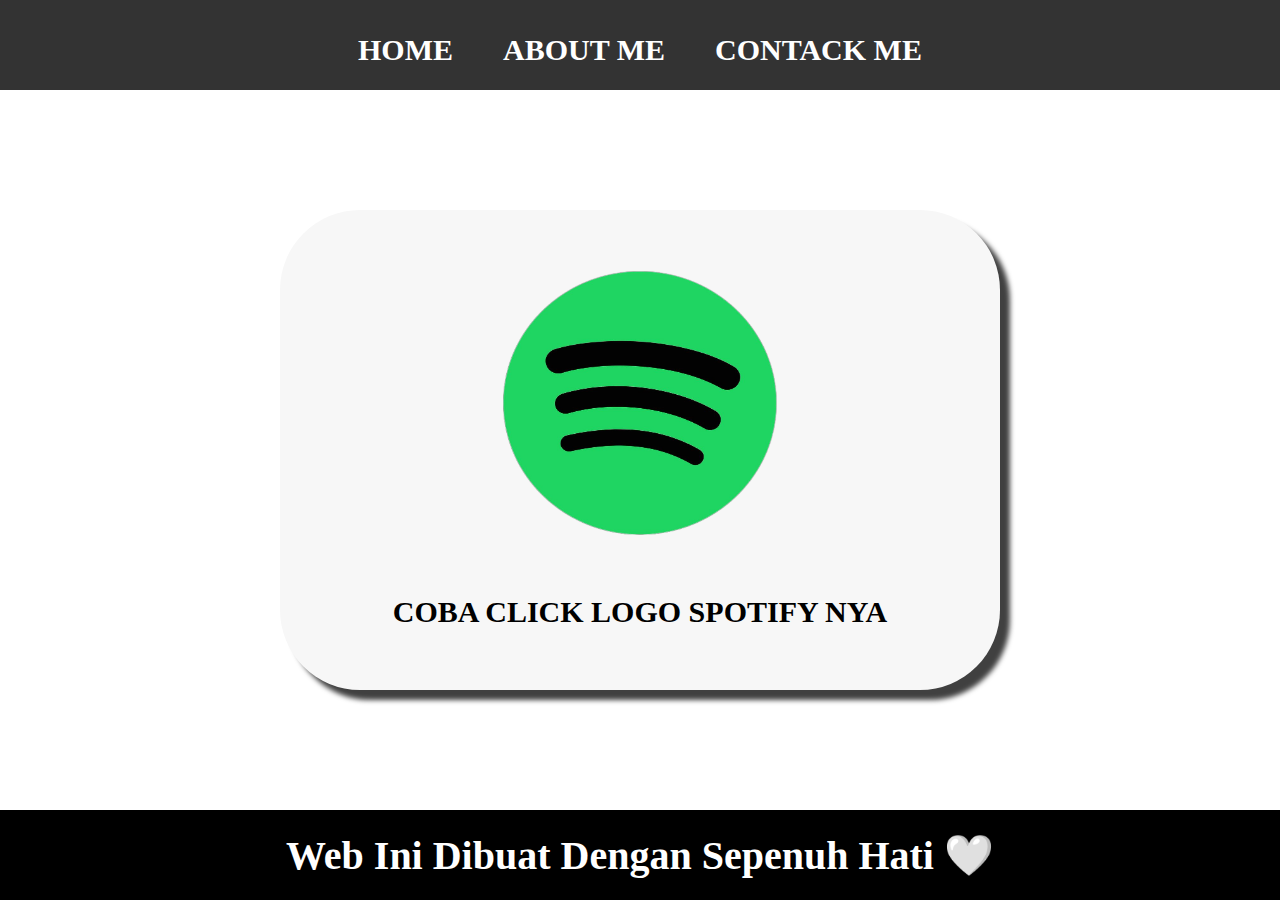
<file: index.html>
<html>
<head>
    <title>WEB RAJA</title>
    <link rel="stylesheet" href="style.css" />
</head>

<body>
    <div class="container">
        <!--NAVIGATION BAR  -->
        <div class="container-navbar">
            <ul class="ul-navbar">
                <li class="li-navbar">
                    <a href="#" class="a-navbar">HOME</a>
                </li>
                <li class="li-navbar">
                    <a href="about.htML" class="a-navbar">ABOUT ME</a>
                </li>
                <li class="li-navbar">
                    <a href="contack.html" class="a-navbar">CONTACK ME</a>
                </li>
            </ul>
        </div>
        <!-- NAVIGATION BAR SELESAI -->

        <!-- CONTENT 1 -->
        <div class="container-content">
            <a href="https://open.spotify.com/track/2UgCs0i0rNHUH2jKE5NZHE?si=6c92d84c8a5840d0" class="a-content">
                <img src="2025070812512442.png" class="img-content" />
                <p>COBA CLICK LOGO SPOTIFY NYA</p>
            </a>

        </div>
        <!-- CONTENT END -->

        <!-- FOOTER -->
        <div class="container-footer">
            <h1 class="h1-footer">Web Ini Dibuat Dengan Sepenuh Hati 🤍</h1>
        </div>
        <!-- FOOTER END -->
    </div>
</body>

</html>
</file>
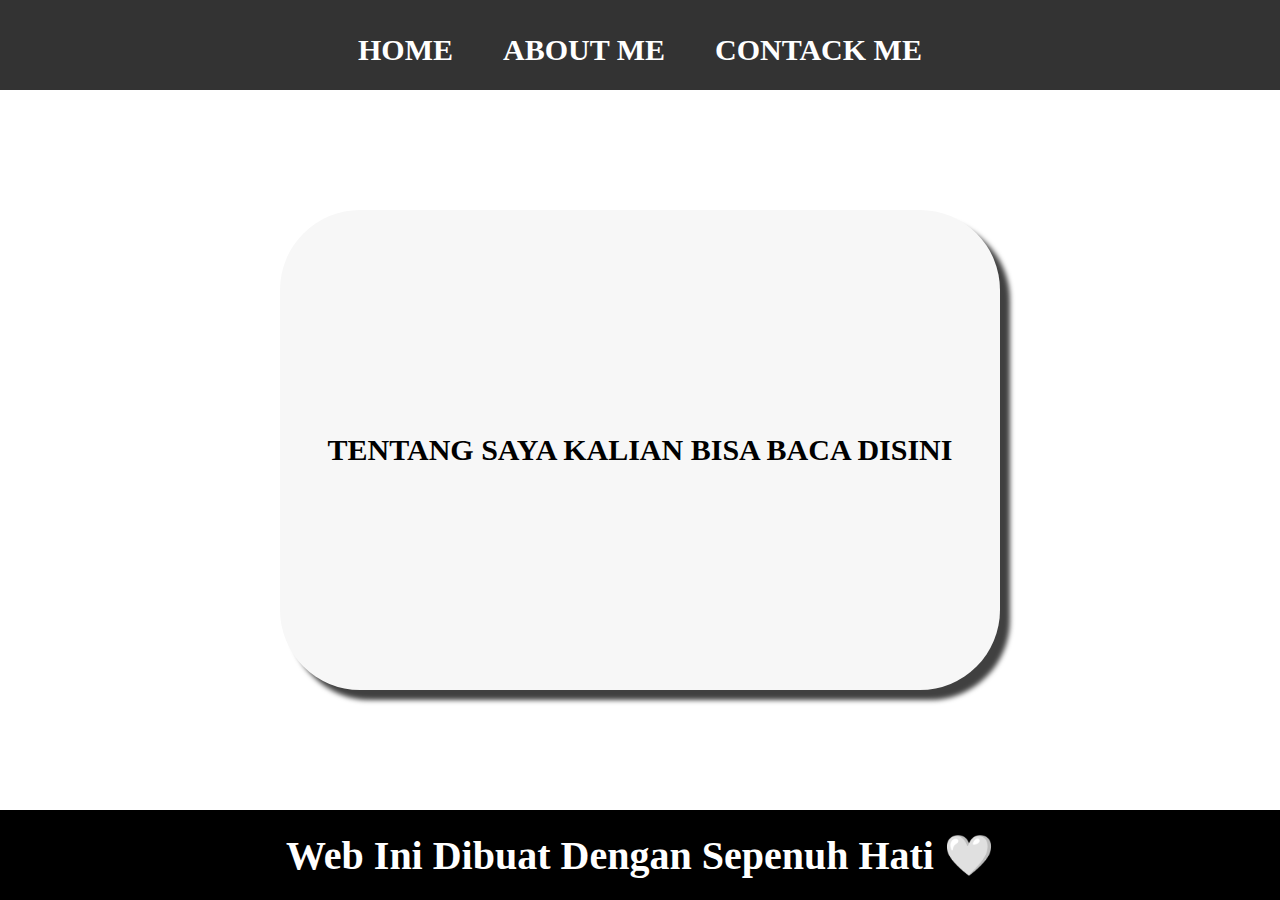
<file: about.html>
<html>
<head>
    <title>ABOUT ME</title>
    <link rel="stylesheet" href="style.css" />
</head>

<body>
    <div class="container">
        <!--NAVIGATION BAR  -->
        <div class="container-navbar">
            <ul class="ul-navbar">
                <li class="li-navbar">
                    <a href="index.html" class="a-navbar">HOME</a>
                </li>
                <li class="li-navbar">
                    <a href="about.htML" class="a-navbar">ABOUT ME</a>
                </li>
                <li class="li-navbar">
                    <a href="contack.html" class="a-navbar">CONTACK ME</a>
                </li>
            </ul>
        </div>
        <!-- NAVIGATION BAR SELESAI -->

        <!-- CONTENT 1 -->
        <div class="container-content">
            <a href="https://instagram.com/rajadilvin_" class="a-content">
                <p>TENTANG SAYA KALIAN BISA BACA DISINI</p>
            </a>

        </div>
        <!-- CONTENT END -->

        <!-- FOOTER -->
        <div class="container-footer">
            <h1 class="h1-footer">Web Ini Dibuat Dengan Sepenuh Hati 🤍</h1>
        </div>
        <!-- FOOTER END -->
    </div>
</body>

</html>
</file>
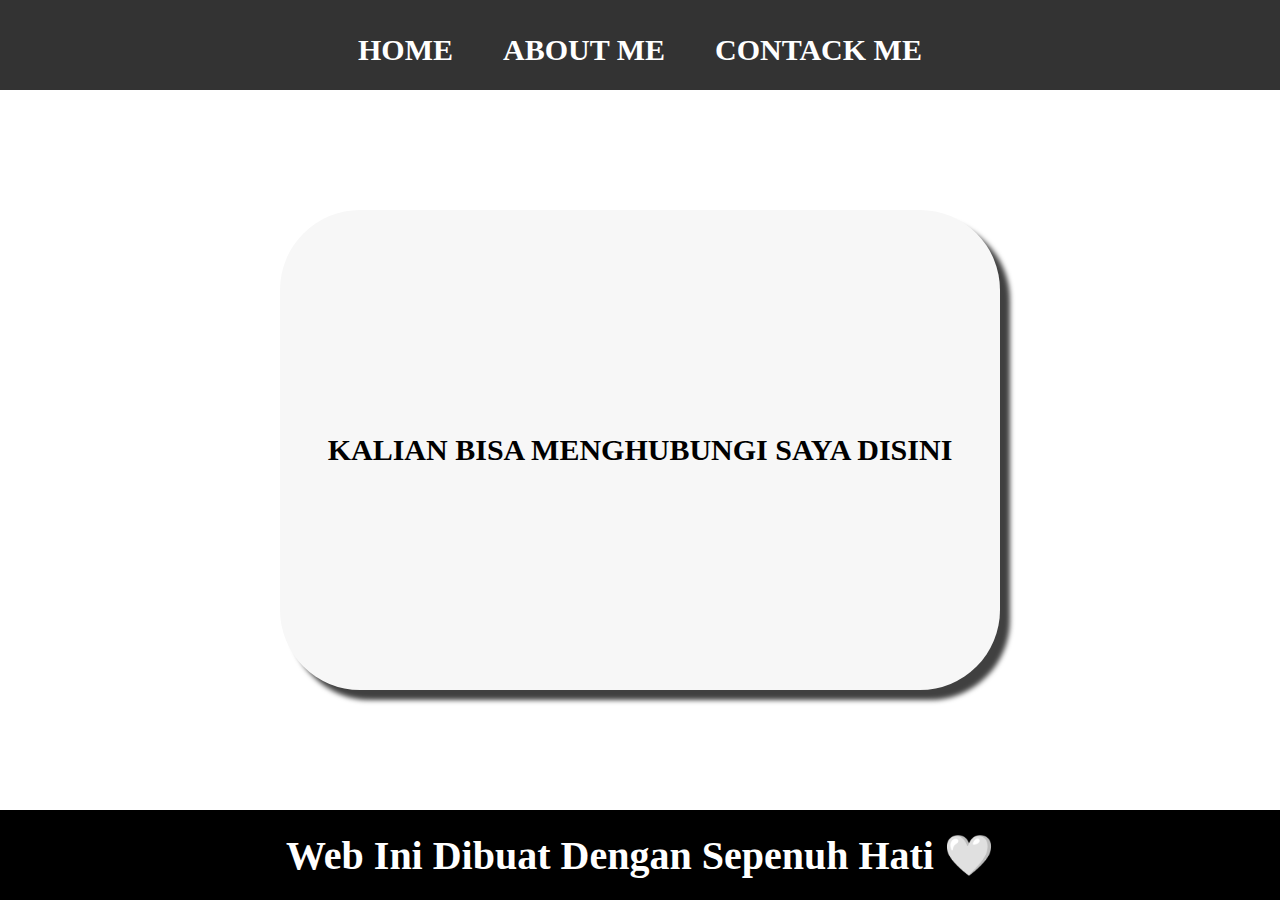
<file: contack.html>
<html>
<head>
    <title>CONTACK ME</title>
    <link rel="stylesheet" href="style.css" />
</head>

<body>
    <div class="container">
        <!--NAVIGATION BAR  -->
        <div class="container-navbar">
            <ul class="ul-navbar">
                <li class="li-navbar">
                    <a href="#" class="a-navbar">HOME</a>
                </li>
                <li class="li-navbar">
                    <a href="about.htML" class="a-navbar">ABOUT ME</a>
                </li>
                <li class="li-navbar">
                    <a href="contack.html" class="a-navbar">CONTACK ME</a>
                </li>
            </ul>
        </div>
        <!-- NAVIGATION BAR SELESAI -->

        <!-- CONTENT 1 -->
        <div class="container-content">
            <a href="https://wa.me/6285259366281" class="a-content">
                <p>KALIAN BISA MENGHUBUNGI SAYA DISINI</p>
            </a>

        </div>
        <!-- CONTENT END -->

        <!-- FOOTER -->
        <div class="container-footer">
            <h1 class="h1-footer">Web Ini Dibuat Dengan Sepenuh Hati 🤍</h1>
        </div>
        <!-- FOOTER END -->
    </div>
</body>

</html>
</file>
<file: style.css>
*,
html {
    margin: 0;
    padding: 0;
}

.container-navbar {
    background-color: #333;
    width: 100%;
    height: 10vh;
}

.ul-navbar {
    display: flex;
    height: 100px;
    justify-content: center;
    align-items: center;
}

.li-navbar {
    list-style-type: none;
    padding: 20px;
    margin: 5px;
    color: white;
    font-size: 30px;
}

.li-navbar:hover {
    background-color: grey;
    transition: .5s ease-in-out;
    transition-delay: .3s;
    border-radius: 8px;
}

.a-navbar {
    color: white;
    text-decoration: none;
    font-weight: 800;
}

.container-content {
    background-color: white;
    display: flex;
    justify-content: center;
    align-items: center;
    height: 80vh;
    font-weight: 800;
}

.a-content {
    background-color: #f7f7f7;
    color: black;
    text-decoration: none;
    font-size: 30px;
    width: 720px;
    height: 480px;
    display: flex;
    flex-direction: column;
    justify-content: space-evenly;
    align-items: center;
    border-radius: 80PX;
    box-shadow: 10px 10px 5px 0px rgba(0, 0, 0, 0.75);
    -webkit-box-shadow: 10px 10px 5px 0px rgba(0, 0, 0, 0.75);
    -moz-box-shadow: 10px 10px 5px 0px rgba(0, 0, 0, 0.75);
}

.img-content {
    width: 38%;
    height: 55%;
}

.container-footer {
    height: 10vh;
    background-color: black;
    display: flex;
    justify-content: center;
    align-items: center;
}

.h1-footer {
    font-size: 40px;
    color: white;
}
</file>
